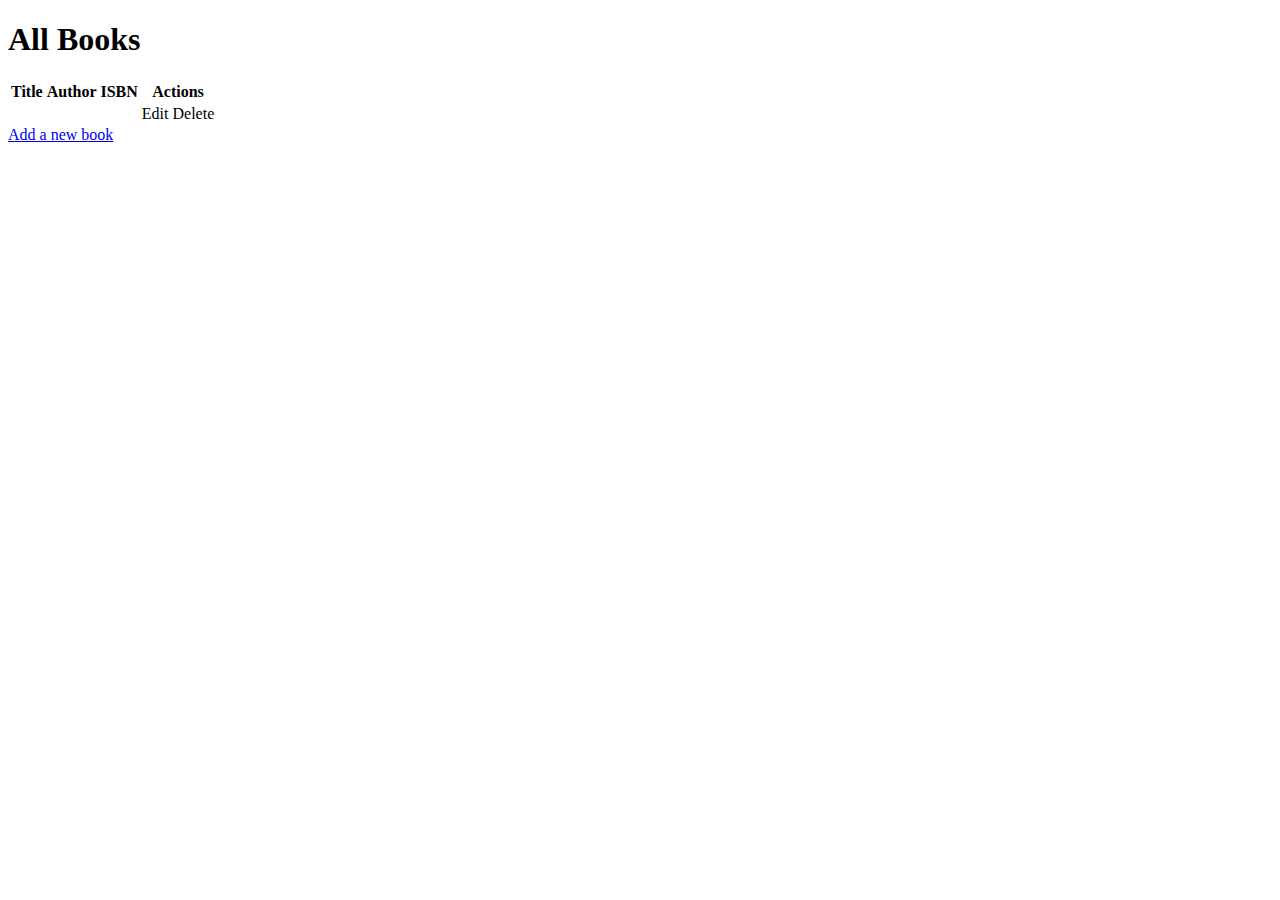
<file: src/main/resources/templates/index.html>
<!DOCTYPE html>
<html xmlns:th="http://www.thymeleaf.org">
<head>
    <title>All Books</title>
    <link rel="stylesheet" type="text/css" th:href="@{/css/styles.css}">
</head>
<body>
<div class="container">
    <h1>All Books</h1>
    <table>
        <thead>
        <tr>
            <th>Title</th>
            <th>Author</th>
            <th>ISBN</th>
            <th>Actions</th>
        </tr>
        </thead>
        <tbody>
        <tr th:each="book : ${books}">
            <td th:text="${book.title}"></td>
            <td th:text="${book.author}"></td>
            <td th:text="${book.isbn}"></td>
            <td>
                <a th:href="@{/books/edit/{id}(id=${book.id})}" class="button">Edit</a>
                <a th:href="@{/books/delete/{id}(id=${book.id})}" class="button" onclick="return confirm('Are you sure you want to delete this book?')">Delete</a>
            </td>
        </tr>
        </tbody>
    </table>
    <a href="/books/add" class="button add-book">Add a new book</a>
</div>
</body>
</html>
</file>
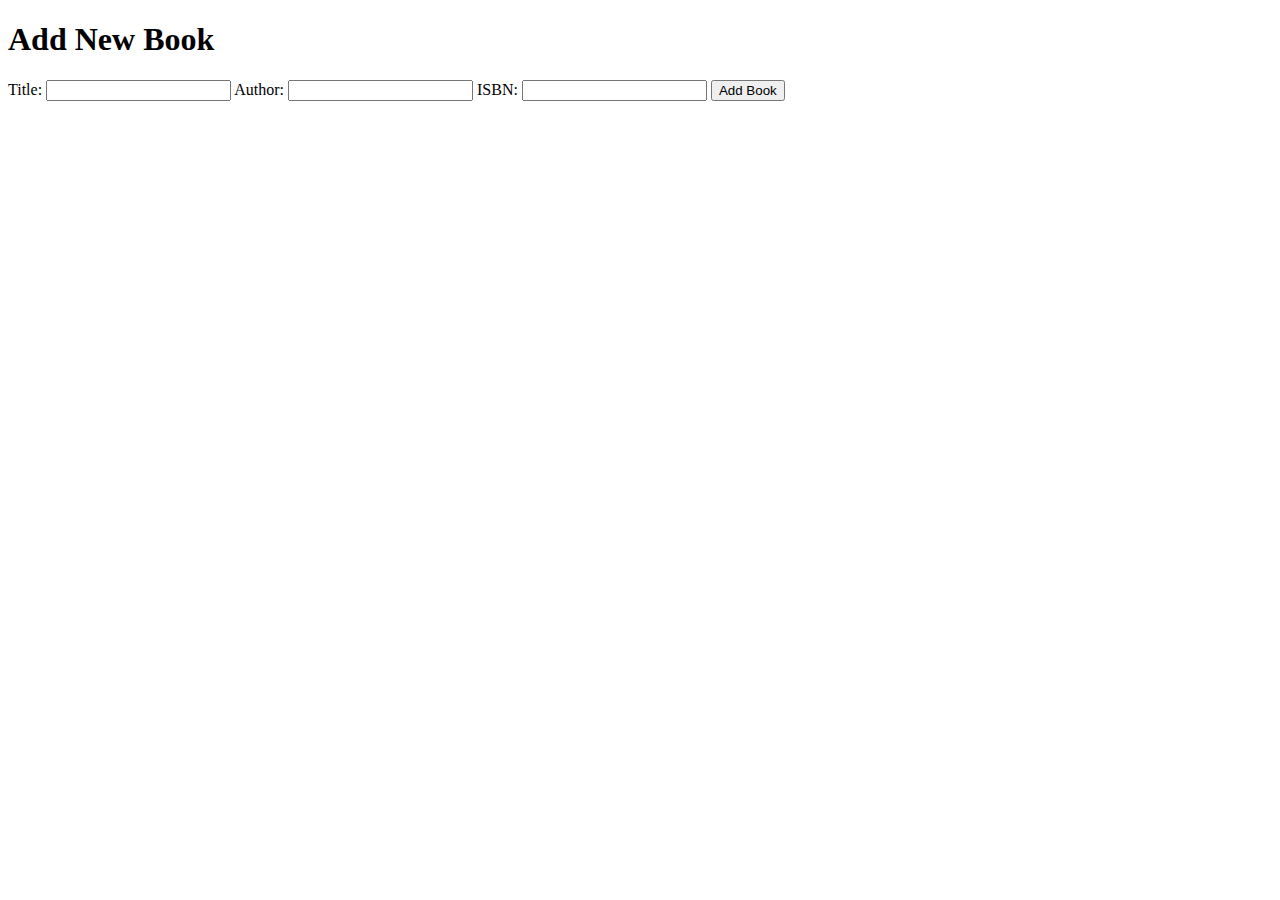
<file: src/main/resources/templates/add-book.html>
<!DOCTYPE html>
<html xmlns:th="http://www.thymeleaf.org">
<head>
    <title>Add Book</title>
    <link rel="stylesheet" type="text/css" th:href="@{/css/styles.css}">
</head>
<body>
<div class="container">
    <h1>Add New Book</h1>
    <form th:action="@{/books}" th:object="${book}" method="post">
        <label for="title">Title:</label>
        <input type="text" id="title" th:field="*{title}" required/>
        <label for="author">Author:</label>
        <input type="text" id="author" th:field="*{author}" required/>
        <label for="isbn">ISBN:</label>
        <input type="text" id="isbn" th:field="*{isbn}" required/>
        <button type="submit">Add Book</button>
    </form>
</div>
</body>
</html>
</file>
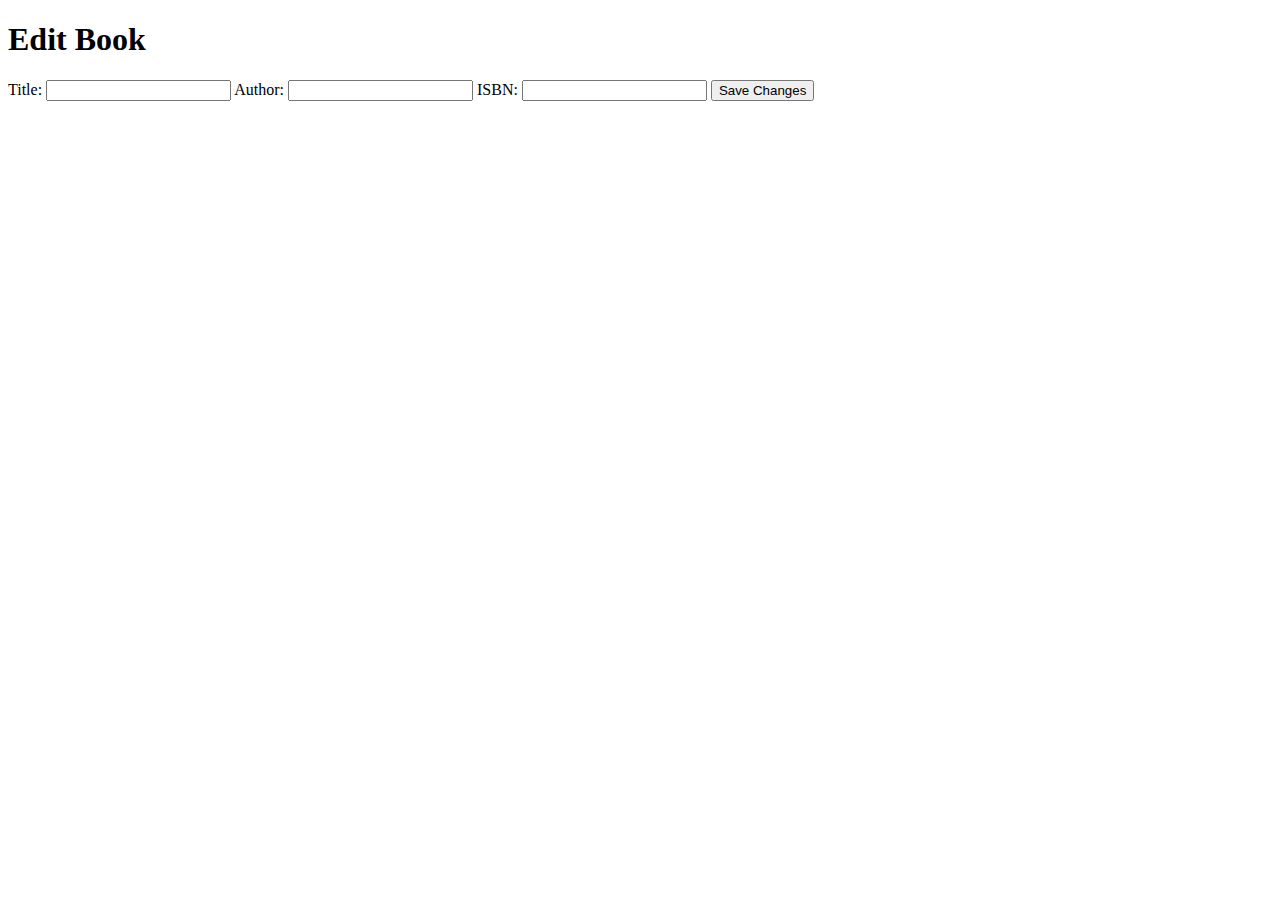
<file: src/main/resources/templates/edit-book.html>
<!DOCTYPE html>
<html xmlns:th="http://www.thymeleaf.org">
<head>
  <title>Edit Book</title>
  <link rel="stylesheet" type="text/css" th:href="@{/css/styles.css}">
</head>
<body>
<div class="container">
  <h1>Edit Book</h1>
  <form th:action="@{/books/edit/{id}(id=${book.id})}" th:object="${book}" method="post">
    <label for="title">Title:</label>
    <input type="text" id="title" th:field="*{title}" required/>
    <label for="author">Author:</label>
    <input type="text" id="author" th:field="*{author}" required/>
    <label for="isbn">ISBN:</label>
    <input type="text" id="isbn" th:field="*{isbn}" required/>
    <button type="submit">Save Changes</button>
  </form>
</div>
</body>
</html>
</file>
